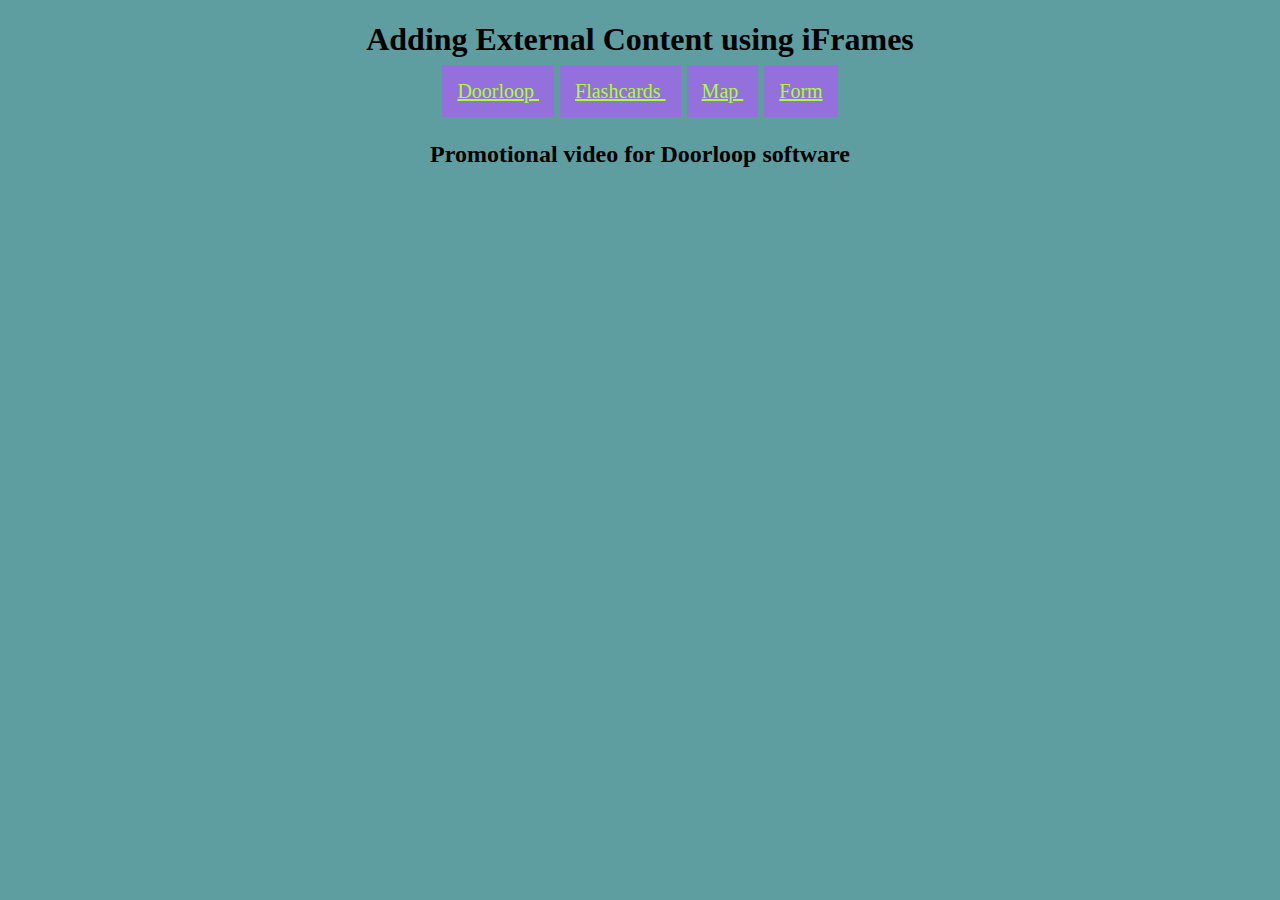
<file: index.html>
<!doctype html>
<html>
<head>
<meta charset="UTF-8">
<title>Untitled Document</title>
<link href="css/lab3.css" rel="stylesheet" type="text/css">
</head>

<body>
	<h1> Adding External Content using iFrames </h1>
	<a href="index.html">  Doorloop </a>
	<a href="indexpage2.html"> Flashcards </a>
	<a href="indexpage3.html"> Map </a>
	<a href="indexpage4.html"> Form </a>
<br><br>
	<h2> Promotional video for Doorloop software</h2>
	<!-- iFrame code will be added below -->
	<iframe width="560" height="315" src="https://www.youtube.com/embed/Pu758ddrGlM?si=UQa3HZeNMyjDcNsR" title="YouTube video player" frameborder="0" allow="accelerometer; autoplay; clipboard-write; encrypted-media; gyroscope; picture-in-picture; web-share" referrerpolicy="strict-origin-when-cross-origin" allowfullscreen></iframe>
</body>
</html>
</file>
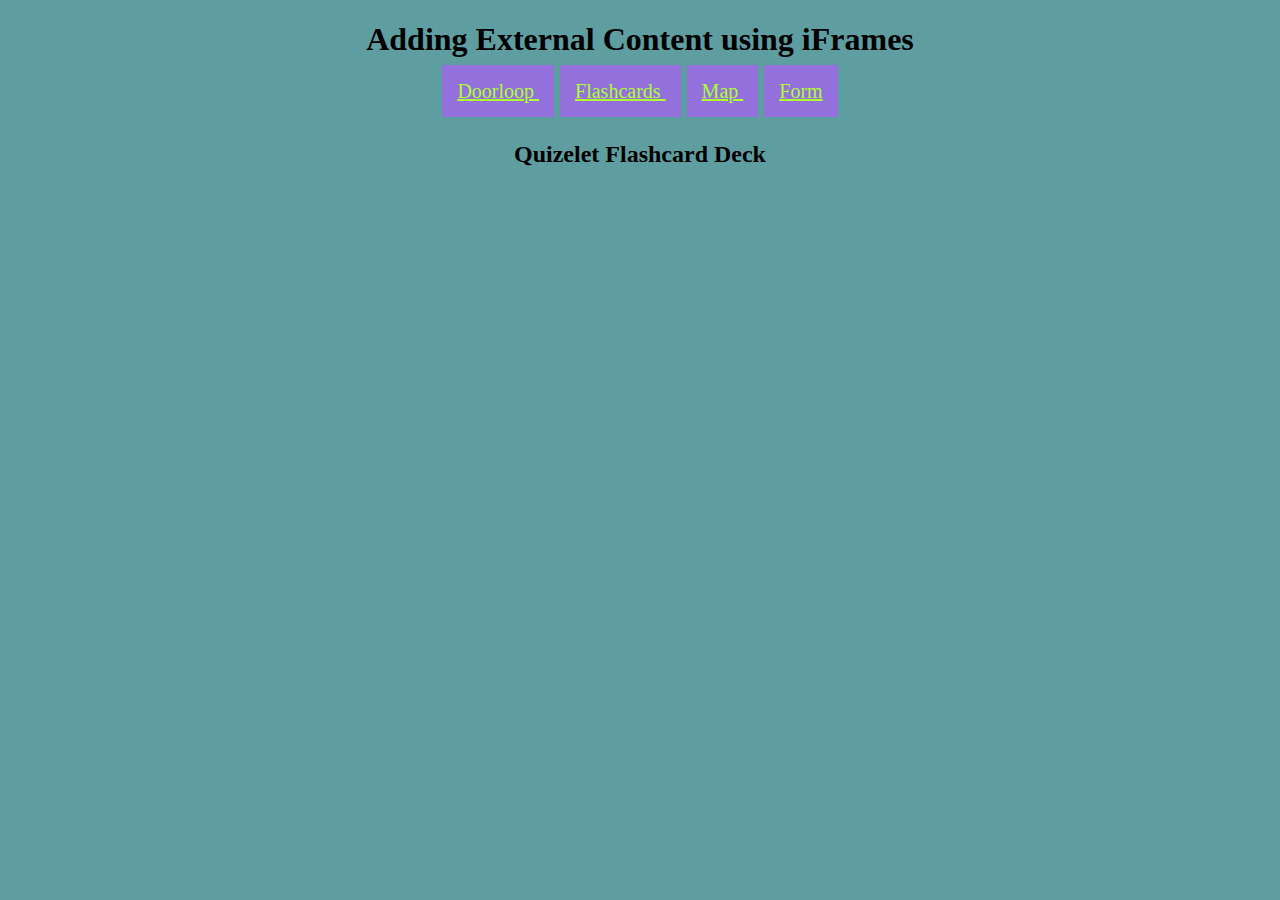
<file: indexpage2.html>
<!doctype html>
<html>
<head>
<meta charset="UTF-8">
<title>Untitled Document</title>
<link href="css/lab3.css" rel="stylesheet" type="text/css">
</head>

<body>
	<h1> Adding External Content using iFrames </h1>
	<a href="index.html">  Doorloop </a>
	<a href="indexpage2.html"> Flashcards </a>
	<a href="indexpage3.html"> Map </a>
	<a href="indexpage4.html"> Form </a>
<br><br>
	<h2> Quizelet Flashcard Deck </h2>
	<!-- iFrame code will be added below -->
	<iframe src="https://quizlet.com/612197847/match/embed?i=1ghmjr&x=1jj1" height="500" width="100%" style="border:0"></iframe>
</body>
</html>
</file>
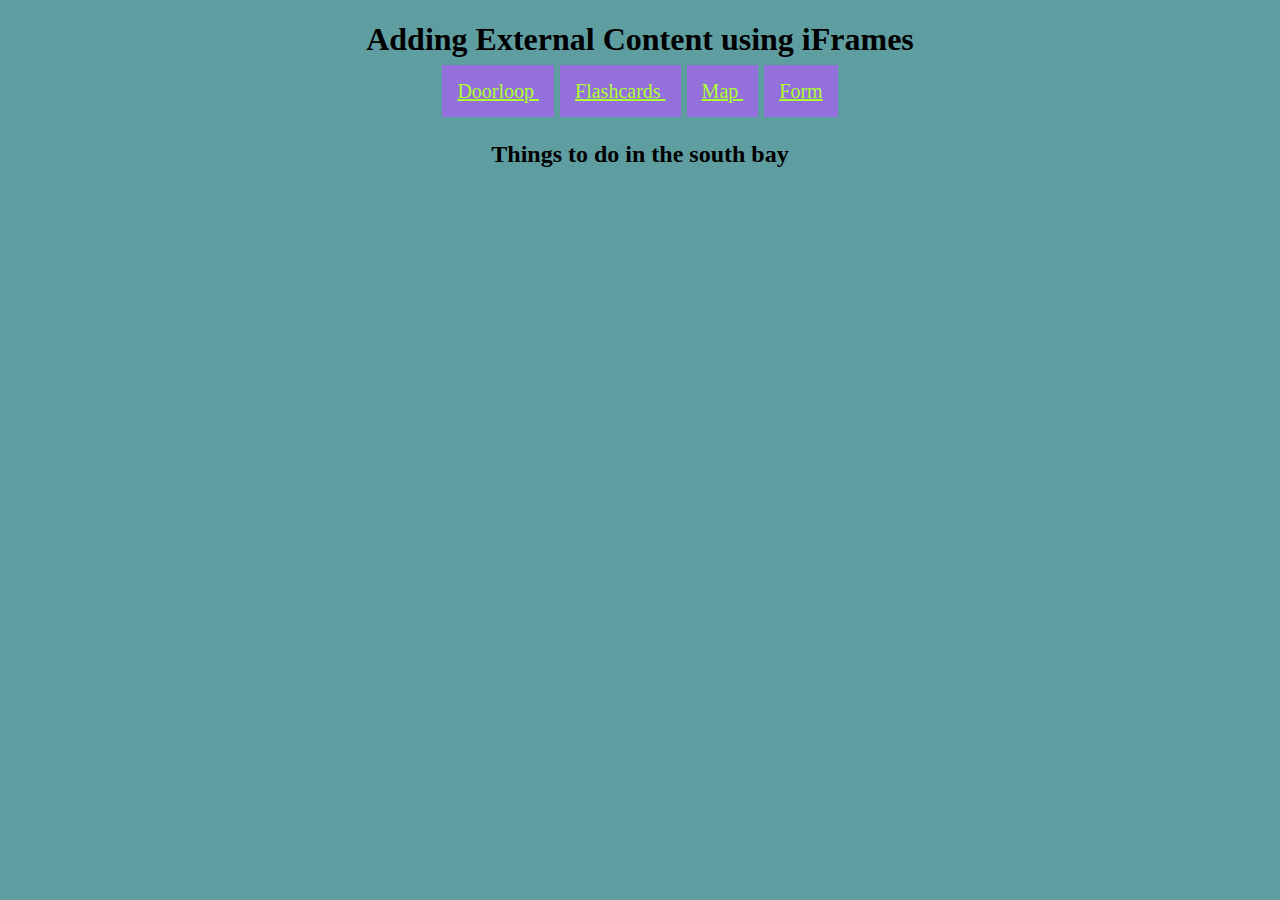
<file: indexpage3.html>
<!doctype html>
<html>
<head>
<meta charset="UTF-8">
<title>Untitled Document</title>
<link href="css/lab3.css" rel="stylesheet" type="text/css">
</head>

<body>
	<h1> Adding External Content using iFrames </h1>
	<a href="index.html">  Doorloop </a>
	<a href="indexpage2.html"> Flashcards </a>
	<a href="indexpage3.html"> Map </a>
	<a href="indexpage4.html"> Form </a>
<br><br>
	<h2> Things to do in the south bay </h2> 
	<!-- iFrame code will be added below -->
	<iframe src="https://www.google.com/maps/embed?pb=!1m16!1m12!1m3!1d106008.18333298517!2d-118.39411744579854!3d33.870185609290516!2m3!1f0!2f0!3f0!3m2!1i1024!2i768!4f13.1!2m1!1sThings%20to%20do!5e0!3m2!1sen!2sus!4v1759888611352!5m2!1sen!2sus" width="600" height="450" style="border:0;" allowfullscreen="" loading="lazy" referrerpolicy="no-referrer-when-downgrade"></iframe>
</body>
</html>
</file>
<file: css/lab3.css>
@charset "UTF-8";
/* CSS Document */
body {
	text-align: center;
	background-color: cadetblue;
}
a {
	padding: 15px;
margin: 3px;
	font-size: 125%;
	background-color:  mediumpurple; 
	color:  greenyellow; 
}
a:hover {
	font-size:200%;
	background-color: mediumpurple; 
	color: greenyellow; 
}
</file>
